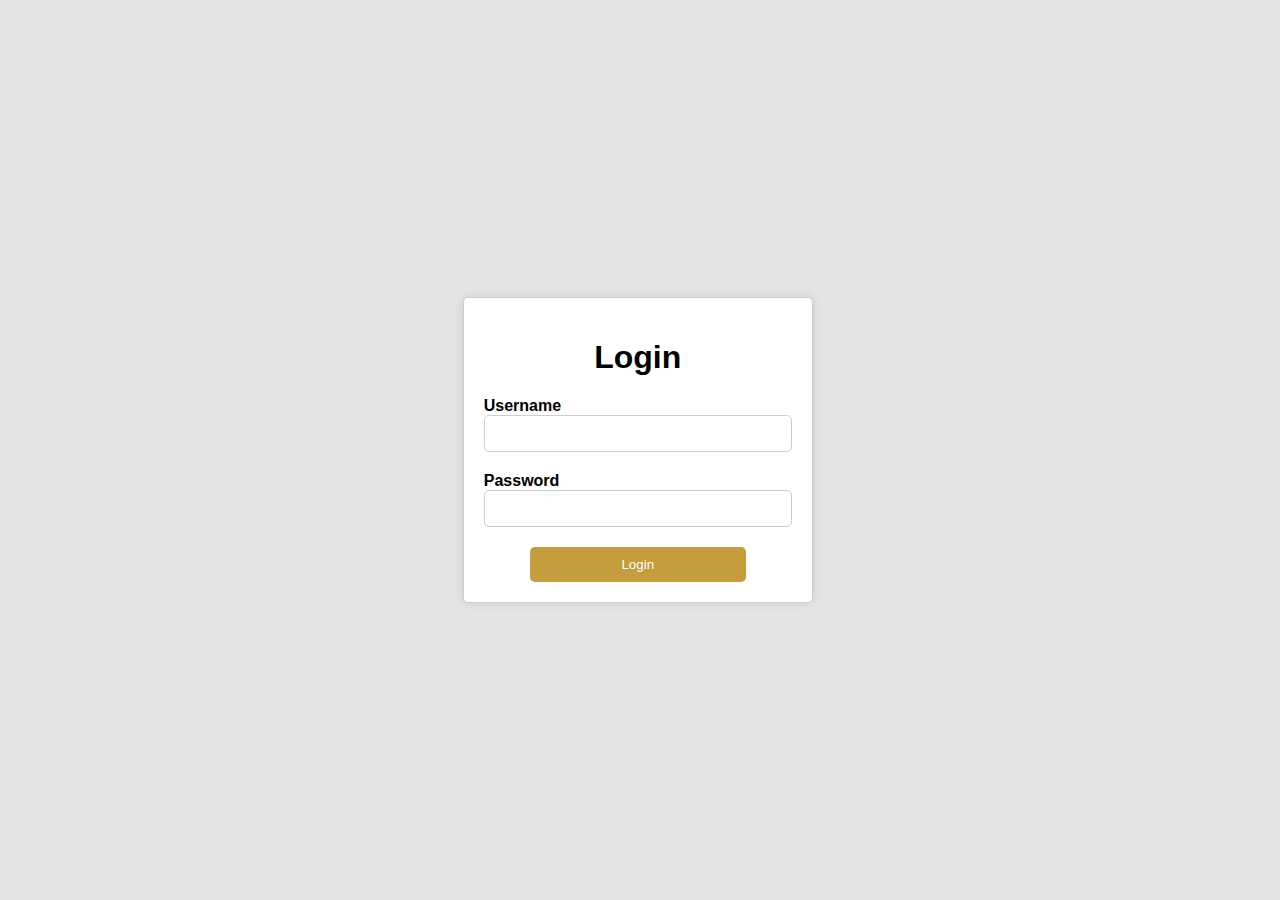
<file: projict BTC/login.html>
<!DOCTYPE html>
<html lang="en">
  <head>
    <meta charset="UTF-8" />

    <title>Bullion Trading Center - Login</title>
    <style>
        *{
            box-sizing: border-box;
        }/**/
      body {
        font-family: Arial, sans-serif;
        background-color: #e4e4e6;/**/
        margin: 0;
        padding: 0;
        display: flex;
        justify-content: center;
        align-items: center;
        height: 100vh;
      }

      .container {
        background-color: #fff;
        border: 1px solid #ccc;
        width:350px;
        padding: 20px;
        border-radius: 5px;
        box-shadow: 0px 0px 10px rgba(0, 0, 0, 0.1);
      }

      h1 {
        text-align: center;
      }

      .form-group {
        margin-bottom: 20px;
      }

      label {
        display: block;
        font-weight: bold;
      }

      input[type="text"],
      input[type="password"] {
        width: 100%;
        padding: 10px;
        border: 1px solid #ccc;
        border-radius: 5px;
      }

      button {
        display: block;
        width: 70%;/**/
        background-color:  #c39d3e;
        color: #fff;
        padding: 10px;
        border: none;
        border-radius: 5px;
        cursor: pointer;
        position: relative;/**/
        left: 15%;/**/
      }

      button:hover {
        background-color: #0056b3;
      }
    </style>
  </head>
  <body>
    <div class="container">
      <h1>Login</h1>
      <form id="login-form">
        <div class="form-group">
          <label for="username">Username</label>
          <input type="text" id="username" name="username" required />
        </div>
        <div class="form-group">
          <label for="password">Password</label>
          <input type="password" id="password" name="password" required />
        </div>
        <button type="submit">Login</button>
      </form>
    </div>

    <script>
      document
        .getElementById("login-form")
        .addEventListener("submit", function (e) {
          e.preventDefault();

          // In a real application, you would send a request to the server for authentication here.
          // For this example, we'll just show an alert.

          alert("Login successful! Redirecting to the dashboard...");
          window.location.href = "./index.html"; /**/
        });
    </script>
  </body>
</html>
</file>
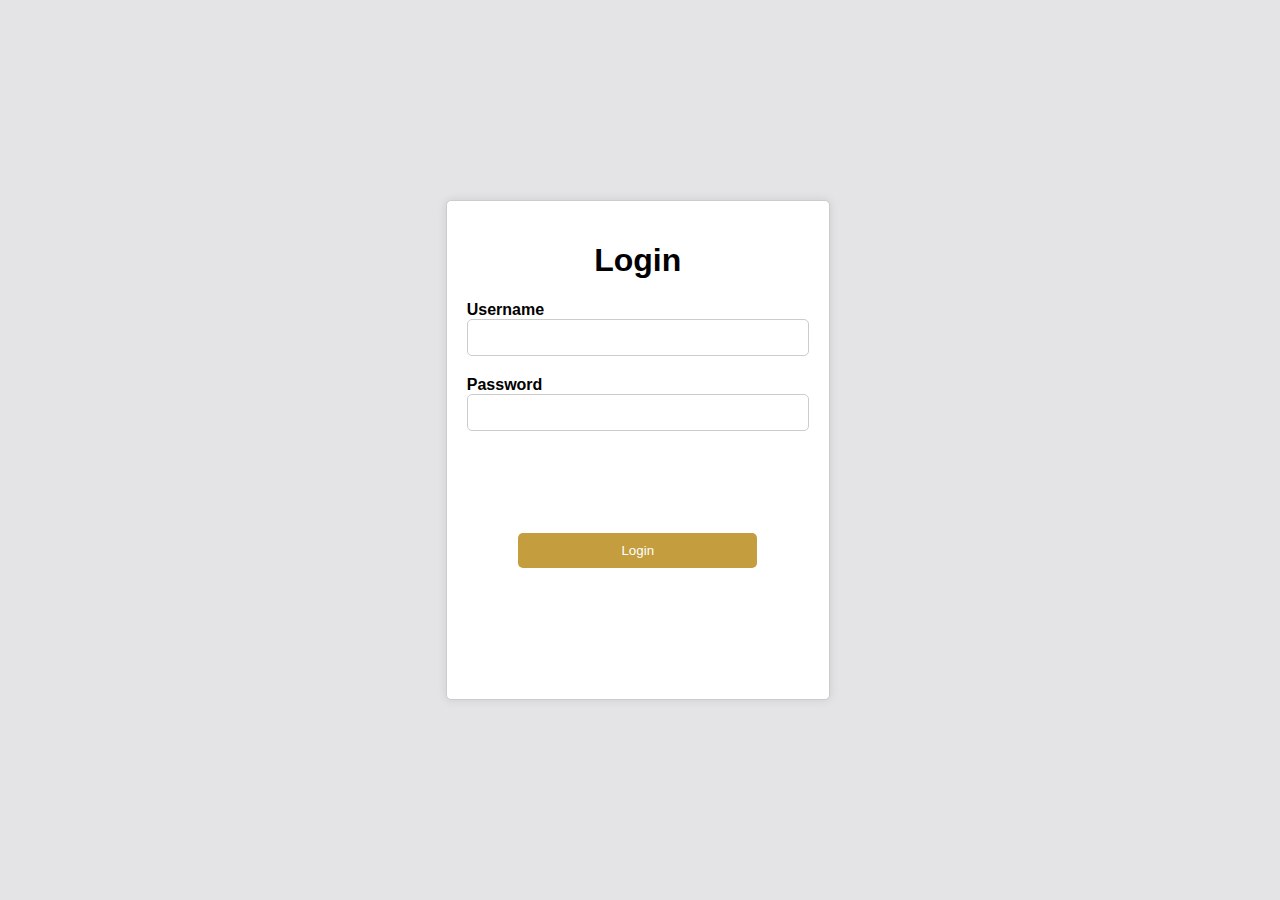
<file: fainl projct/projict BTC/login.html>
<!DOCTYPE html>
<html lang="en">
  <head>
    <meta charset="UTF-8" />

    <title>Bullion Trading Center - Login</title>
    <style>
        *{
            box-sizing: border-box;
        }/**/
      body {
        font-family: Arial, sans-serif;
        background-color: #e4e4e6;/**/
        margin: 0;
        padding: 0;
        display: flex;
        justify-content: center;
        align-items: center;
        height: 100vh;
      }

      .container {
        background-color: #fff;
        border: 1px solid #ccc;
        width:30%;
        height: 500px;
        padding: 20px;
        border-radius: 5px;
        box-shadow: 0px 0px 10px rgba(0, 0, 0, 0.1);
      }

      h1 {
        text-align: center;
      }

      .form-group {
        margin-bottom: 20px;
      }

      label {
        display: block;
        font-weight: bold;
      }

      input[type="text"],
      input[type="password"] {
        width: 100%;
        padding: 10px;
        border: 1px solid #ccc;
        border-radius: 5px;
      }

      button {
        display: block;
        width: 70%;/**/
        background-color:  #c39d3e;
        color: #fff;
        padding: 10px;
        border: none;
        border-radius: 5px;
        cursor: pointer;
        position: relative;/**/
        left: 15%;/**/
        margin-top: 30%;
      }

      button:hover {
        background-color: #0056b3;
      }
    </style>
  </head>
  <body>
    <div class="container">
      <h1>Login</h1>
      <form id="login-form">
        <div class="form-group">
          <label for="username">Username</label>
          <input type="text" id="username" name="username" required />
        </div>
        <div class="form-group">
          <label for="password">Password</label>
          <input type="password" id="password" name="password" required />
        </div>
        <button type="submit">Login</button>
      </form>
    </div>

    <script>
      document
        .getElementById("login-form")
        .addEventListener("submit", function (e) {
          e.preventDefault();

          // In a real application, you would send a request to the server for authentication here.
          // For this example, we'll just show an alert.

          alert("Login successful! Redirecting to the dashboard...");
          window.location.href = "./Home.html"; /**/
        });
    </script>
  </body>
</html>
</file>
